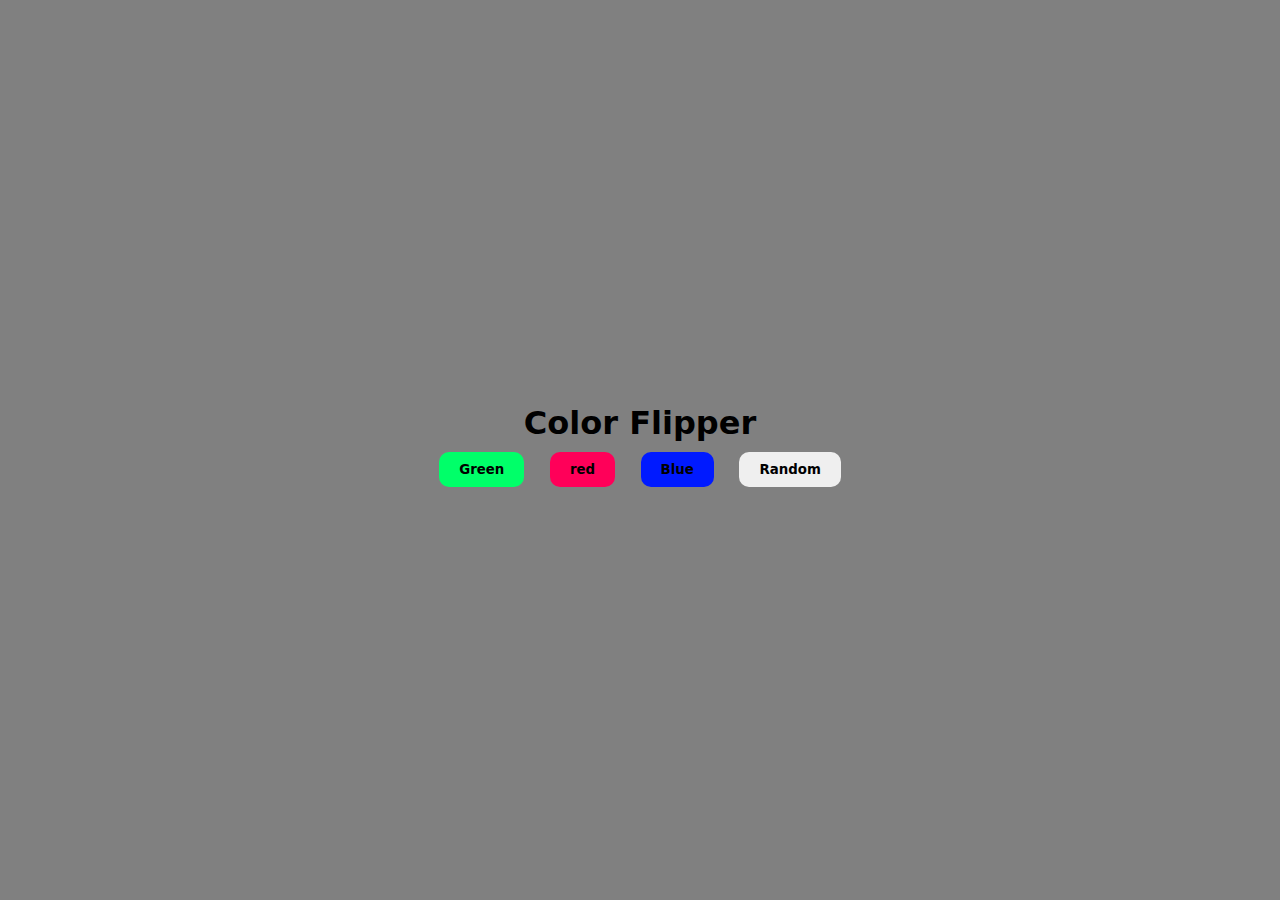
<file: Color Flipper/index.html>
<!DOCTYPE html>
<html lang="en">
<head>
    <meta charset="UTF-8">
    <meta name="viewport" content="width=device-width, initial-scale=1.0">
    <title>Color Flipper</title>
    <link rel="stylesheet" href="style.css">
</head>
<body>
    <h1>Color Flipper</h1>
    <div>
      <button onclick="setColor('green')">Green</button>
      <button onclick="setColor('red')">red</button>
      <button onclick="setColor('blue')">Blue</button>
      <button onclick="randomColor();">Random</button>
    </div>
    
    <script src="script.js"></script>
</body>
</html>
</file>
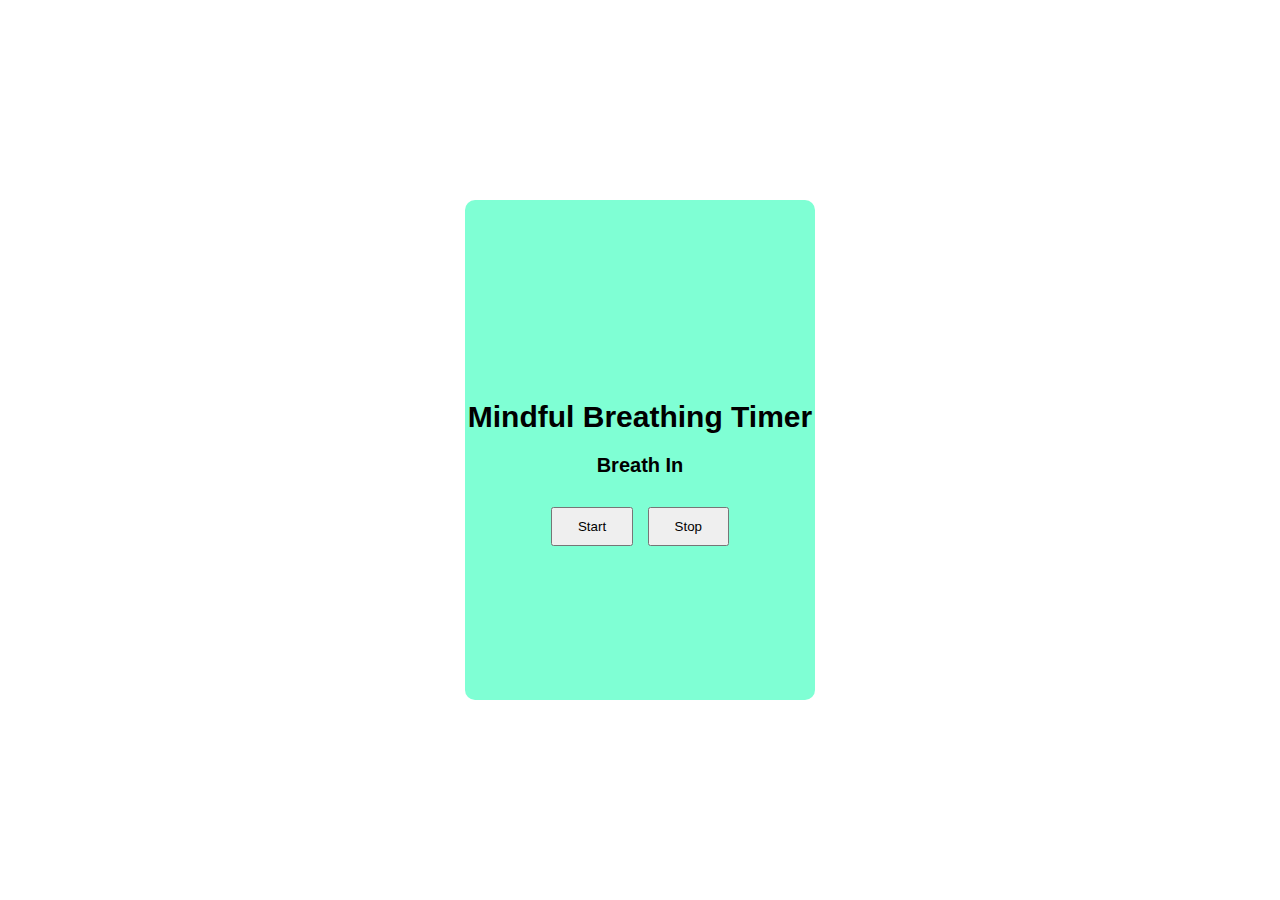
<file: Mindful Breathing TImer/index.html>
<!DOCTYPE html>
<html lang="en">
<head>
    <meta charset="UTF-8">
    <meta name="viewport" content="width=device-width, initial-scale=1.0">
    <title>Mindful Breathing Timer</title>
    <link rel="stylesheet" href="style.css">
</head>
<body>
    <div id="container">
        <h2>Mindful Breathing Timer</h2>
        <h5 id="timer">Breath In</h5>
        <button id="start-Btn">Start</button>
        <button id="stop-Btn">Stop</button>
    </div>
    
    <script src="script.js"></script>
</body>
</html>
</file>
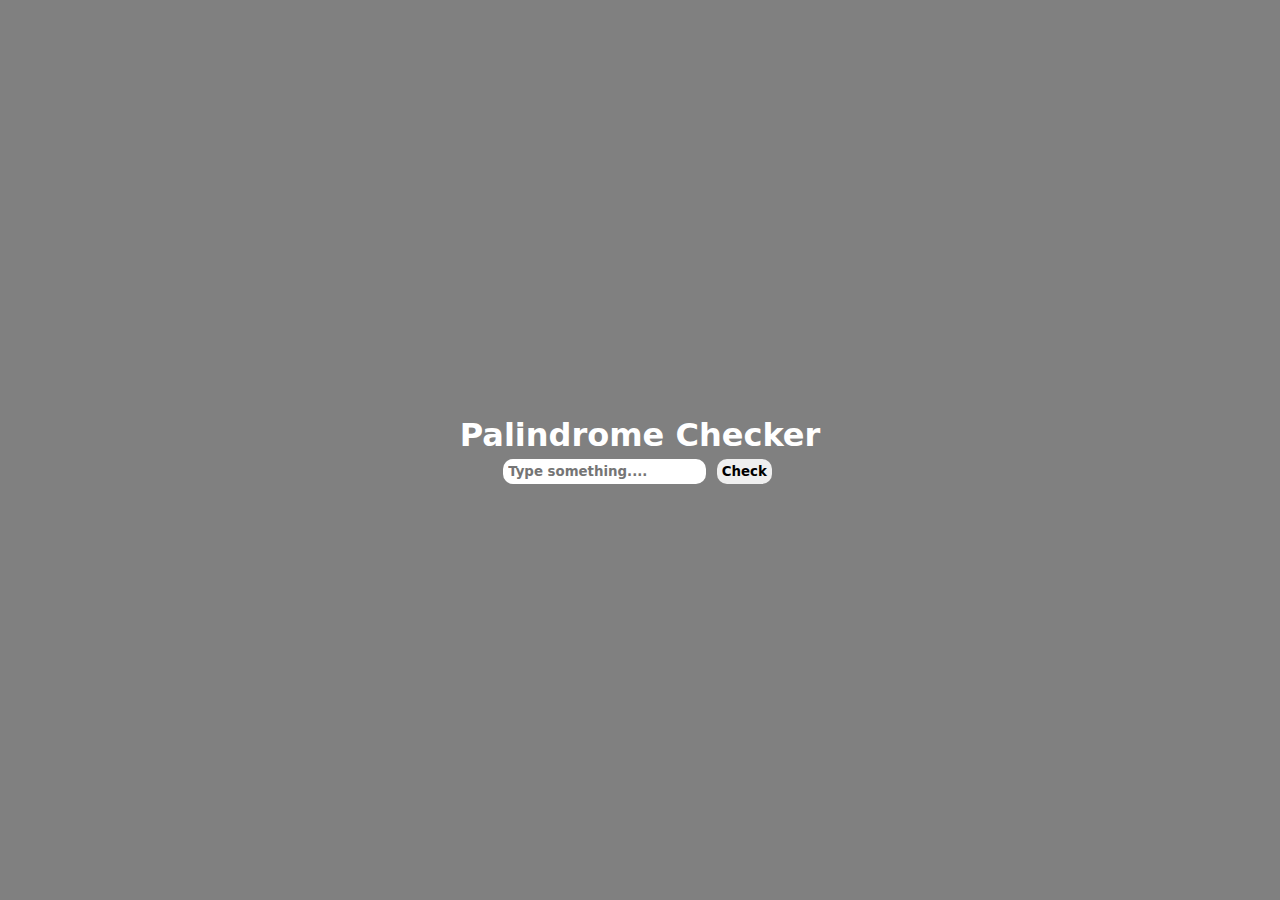
<file: Palindrome Checker/index.html>
<!DOCTYPE html>
<html lang="en">
<head>
    <meta charset="UTF-8">
    <meta name="viewport" content="width=device-width, initial-scale=1.0">
    <title>Palindrome Checker</title>
    <link rel="stylesheet" href="style.css">
</head>
<body>
    <h1>Palindrome Checker</h1>
    <div>
        <input id="input" type="text" placeholder="Type something....">
        <button onclick="palindromCheck()">Check</button>
    </div>
    <script src="script.js"></script>
</body>
</html>
</file>
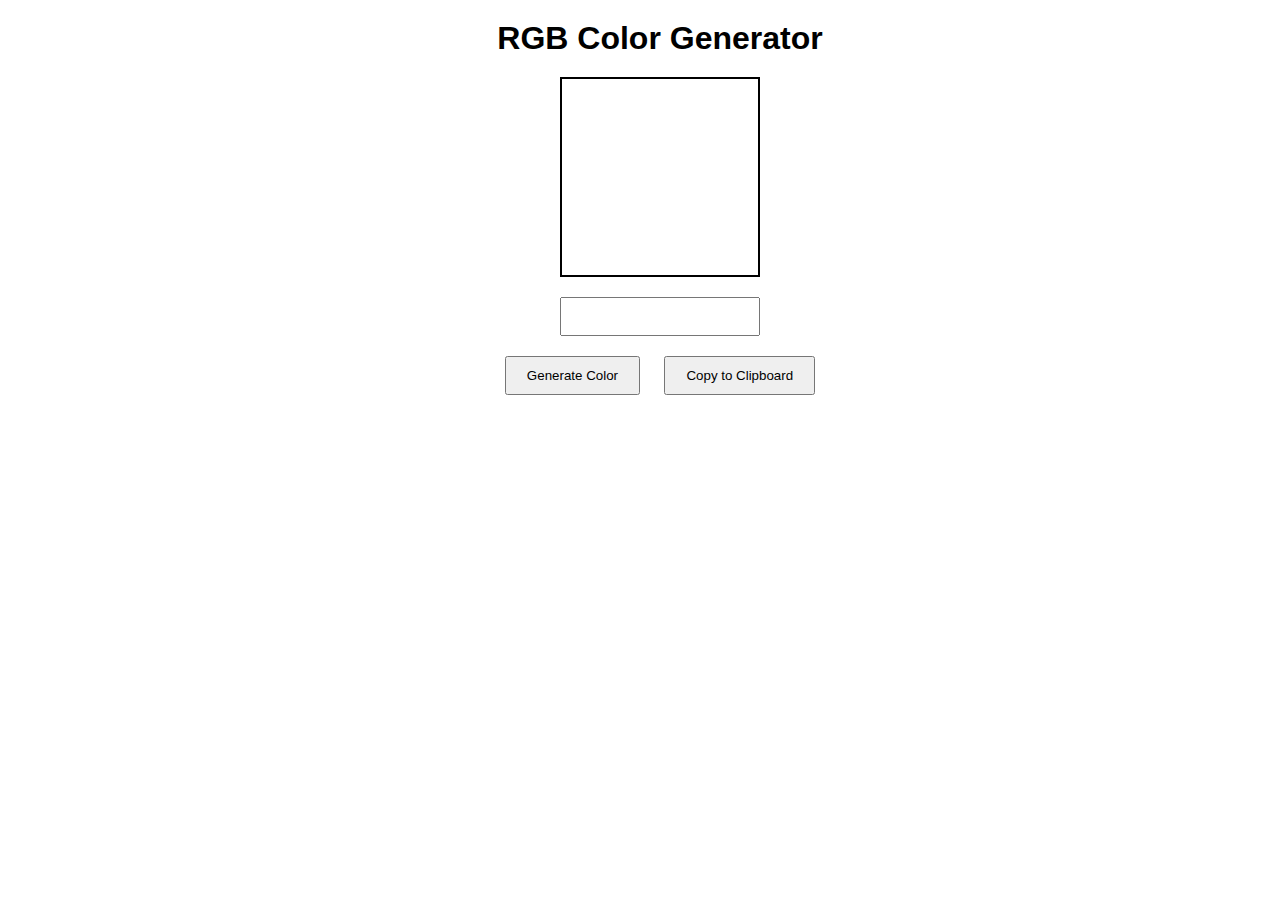
<file: RGB Color Generator/index.html>
<!DOCTYPE html>
<html lang="en">
<head>
    <meta charset="UTF-8">
    <meta name="viewport" content="width=device-width, initial-scale=1.0">
    <title>RGB Color Generator</title>
    <link rel="stylesheet" href="style.css">
</head>
<body>
    <h1>RGB Color Generator</h1>
    <div class="color-box" id="colorBox"></div>
    <input type="text" id="rgbValue" readonly>
    <div>
        <button id="generateButton">Generate Color</button>
        <button id="copyButton">Copy to Clipboard</button>
    </div>
    <p id="copiedMessage" class="copied" style="display: none;">Copied to clipboard!</p>
    <script src="script.js"></script>
</body>
</html>
</file>
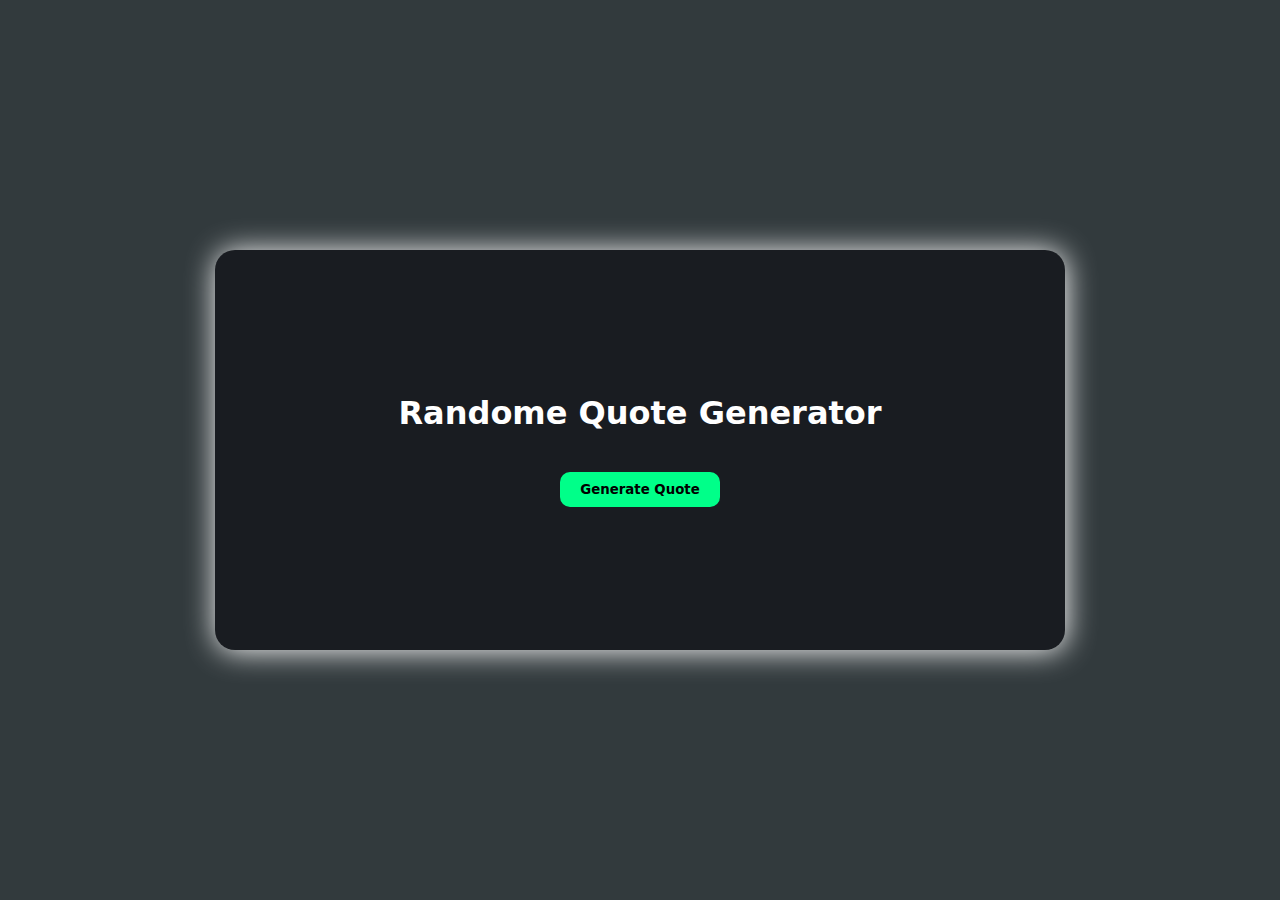
<file: Beginer Project/Random Quote Generator/index.html>
<!DOCTYPE html>
<html lang="en">
<head>
    <meta charset="UTF-8">
    <meta name="viewport" content="width=device-width, initial-scale=1.0">
    <title>Random Quote Generator</title>
    <link rel="stylesheet" href="style.css">
</head>
<body>
    <div id="box">
        <h1>Randome Quote Generator</h1>
        <p id="quote"></p>
        <button onclick="generateQuote()">Generate Quote</button>
    </div>
    <script src="script.js"></script>
</body>
</html>
</file>
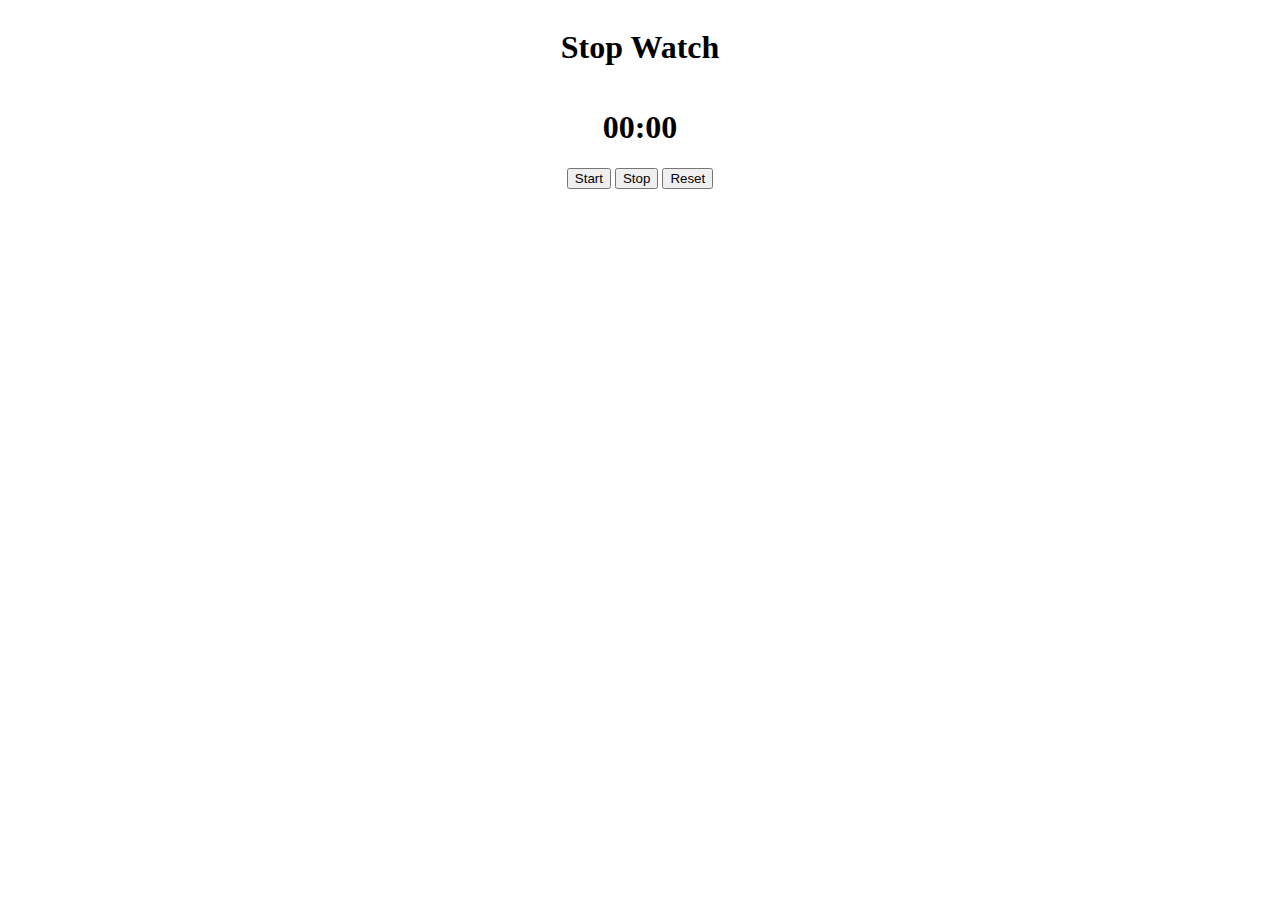
<file: Beginer Project/Stop Watch/index.html>
<!DOCTYPE html>
<html lang="en">
<head>
    <meta charset="UTF-8">
    <meta name="viewport" content="width=device-width, initial-scale=1.0">
    <title>Document</title>
    <link rel="stylesheet" href="style.css">
</head>
<body>
    <h1>Stop Watch</h1>
    <h1 id="time">00:00</h1>
    <div>
        <button onclick="startClock()">Start</button>
        <button onclick="stopClock()">Stop</button>
        <button onclick="resetClock()">Reset</button>
    </div>
    
    <script src="script.js"></script>
</body>
</html>
</file>
<file: Color Flipper/style.css>
* {
margin: 0;
padding: 0;
box-sizing: border-box;
font-family: system-ui, -apple-system, BlinkMacSystemFont, 'Segoe UI', Roboto, Oxygen, Ubuntu, Cantarell, 'Open Sans', 'Helvetica Neue', sans-serif;
font-weight: 700;
}
html,body {
height: 100%;
width: 100%;
}
h1{
    text-align: center;
}
body{
    display: flex;
    flex-direction: column;
    justify-content: center;
    align-items: center;
    background-color: gray;
}
button{
    padding: 10px 20px;
    border-radius: 10px;
    border: none;
    margin: 10px;
    cursor: pointer;
}
button:nth-child(1) {
    background-color:#00ff69 ;
}
button:nth-child(2) {
    background-color: #ff0059;
}
button:nth-child(3) {
    background-color: #001aff;
}
</file>
<file: Mindful Breathing TImer/style.css>
* {
margin: 0;
padding: 0;
box-sizing: border-box;
}
html,body {
height: 100%;
width: 100%;
font-family:'Segoe UI', Tahoma, Geneva, Verdana, sans-serif;
}

body{
    justify-content: center;
    display: flex;
    align-items: center;
}
#container{
    background-color: aquamarine;
    height: 500px;
    width: 350px;
    text-align: center;
    position: absolute;
    border-radius: 10px;
}

h2, h5, button{
    top: 40%;
    position: relative;
}
h2{
    font-size: 30px;
}

h5{
    font-size: 20px;
    margin: 20px;
}

button{
    padding: 10px 25px;
    margin: 10px 5px;
}
</file>
<file: Palindrome Checker/style.css>
* {
margin: 0;
padding: 0;
box-sizing: border-box;
font-family: system-ui, -apple-system, BlinkMacSystemFont, 'Segoe UI', Roboto, Oxygen, Ubuntu, Cantarell, 'Open Sans', 'Helvetica Neue', sans-serif;
font-weight: 700;
}
html,body {
height: 100%;
width: 100%;
}
h1{
    color: white;
}
body{
    display: flex;
    flex-direction: column;
    justify-content: center;
    align-items: center;
    background-color: gray;
}

input, button{
    padding: 5px;
    border-radius: 10px;
    border: none;
    margin: 5px 5px 0 0;
}
button{
    cursor: pointer;
}
</file>
<file: RGB Color Generator/style.css>
* {
margin: 0;
padding: 0;
box-sizing: border-box;
}
html,body {
height: 100%;
width: 100%;
}
body{
    font-family: sans-serif;
    text-align: center;
    margin: 20px;
}
#colorBox{
    height: 200px;
    width: 200px;
    align-items: center;
    border: 2px solid black;
    top: 0;
    right: 100%;
    margin: 20px auto;
}

#rgbValue{
    width: 200px;
    padding: 10px;
    margin-bottom: 20px;
    text-align: center;
}

button{
    padding: 10px 20px;
    margin: 0 10px;
}
#copiedMessage{
    color: green;
    margin: 10px;
}
</file>
<file: Beginer Project/Random Quote Generator/style.css>
* {
margin: 0;
padding: 0;
box-sizing: border-box;
font-family: system-ui, -apple-system, BlinkMacSystemFont, 'Segoe UI', Roboto, Oxygen, Ubuntu, Cantarell, 'Open Sans', 'Helvetica Neue', sans-serif;
font-weight: 700;
}
html,body {
height: 100%;
width: 100%;
}
body{
    background-color: #323A3D;
    display: flex;
    justify-content: center;
    align-items: center;
    flex-direction: column;
    text-align: center;
    color: white;
}
#box{
 background-color: #191C21;
 width: 850px;
 align-items: center;
 display: flex;
 flex-direction: column;
 justify-content: center;
 height: 400px;
 border-radius: 20px;
 box-shadow: 1px 1px 30px ;
}

button{
    padding: 10px 20px;
    border-radius: 10px;
    border: none;
    background-color: #00ff89;
    cursor: pointer;
}
p{
    padding: 20px;
    border-radius: 10px;
}
</file>
<file: Beginer Project/Stop Watch/style.css>
body{
    display: flex;
    flex-direction: column;
    justify-content: center;
    align-items: center;
}
</file>
